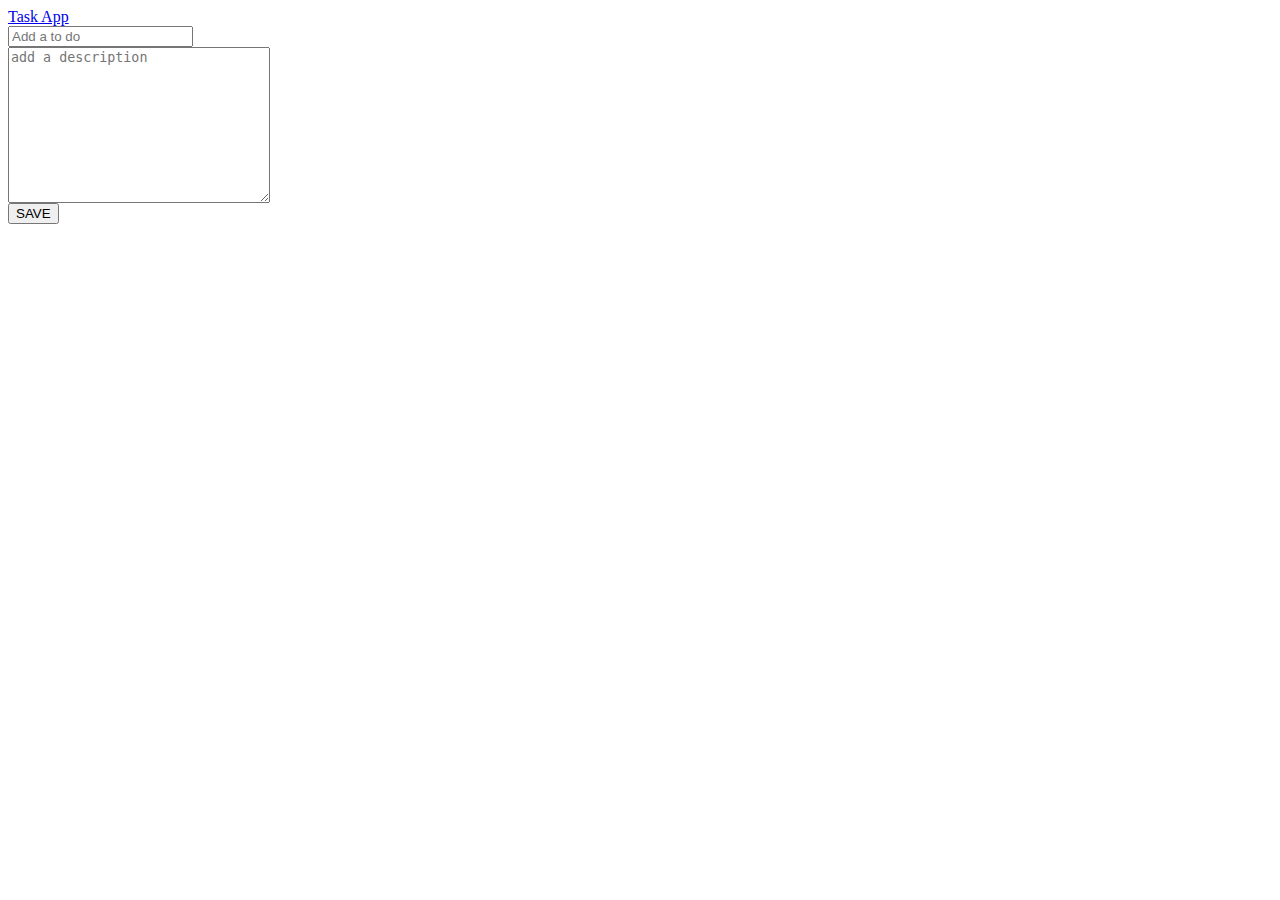
<file: app-tareas.html>
<html lang="en">
<head>
    <meta charset="UTF-8">
    <meta name="viewport" content="width=device-width, initial-scale=1.0">
    <meta http-equiv="X-UA-Compatible" content="ie=edge">
    <link rel="stylesheet" href="https://stackpath.bootstrapcdn.com/bootstrap/4.1.1/css/bootstrap.min.css" integrity="sha384-WskhaSGFgHYWDcbwN70/dfYBj47jz9qbsMId/iRN3ewGhXQFZCSftd1LZCfmhktB" crossorigin="anonymous">
    <title>Document</title>
</head>
<body>
    <nav class="navbar navbar-light bg-light">
        <div class="container">
            <a href="#" class="navbar-brand">Task App</a>
        </div>
    </nav>

    <div class="container">
        <div class="row pt-5">
            <div class="col-md-4 ">
                <div class="card">
                    <div class="card-body">
                        <form id="formTask" >
                        <div class="form-group">
                            <input type="text" id="title" placeholder="Add a to do" class="form-control">
                        </div>
                        <div class="form-group">
                            <textarea id="description" cols="30" rows="10" class="form-control" placeholder="add a description"></textarea>
                        </div>
                        <button type="submit" class="btn btn-primary">SAVE</button>  
                        </form>
                    </div>
                </div>
                
            </div>
            <div class="col-md-8 bg-black">
                <div class="" id="tasks"></div>
            </div>
        </div>
    </div>



        <script src="https://code.jquery.com/jquery-3.3.1.slim.min.js" integrity="sha384-q8i/X+965DzO0rT7abK41JStQIAqVgRVzpbzo5smXKp4YfRvH+8abtTE1Pi6jizo" crossorigin="anonymous"></script>
        <script src="https://cdnjs.cloudflare.com/ajax/libs/popper.js/1.14.3/umd/popper.min.js" integrity="sha384-ZMP7rVo3mIykV+2+9J3UJ46jBk0WLaUAdn689aCwoqbBJiSnjAK/l8WvCWPIPm49" crossorigin="anonymous"></script>
        <script src="https://stackpath.bootstrapcdn.com/bootstrap/4.1.1/js/bootstrap.min.js" integrity="sha384-smHYKdLADwkXOn1EmN1qk/HfnUcbVRZyYmZ4qpPea6sjB/pTJ0euyQp0Mk8ck+5T" crossorigin="anonymous"></script>   
        <script src="js/appScript.js"></script>
    </body>
</html>
</file>
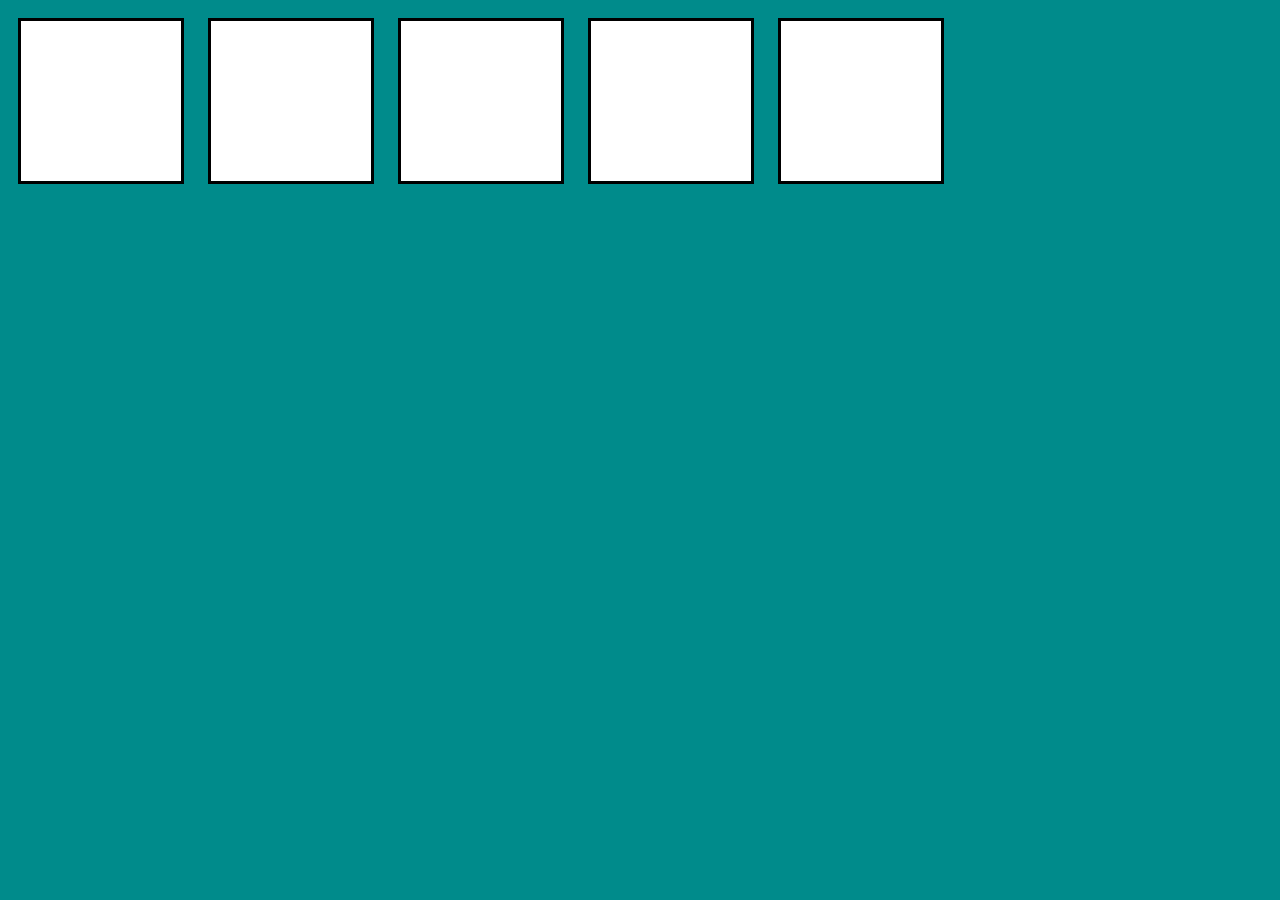
<file: dragAndDrop.html>
<!DOCTYPE html>
<html lang="en">
<head>
    <meta charset="UTF-8">
    <meta name="viewport" content="width=device-width, initial-scale=1.0">
    <meta http-equiv="X-UA-Compatible" content="ie=edge">
    <link rel="stylesheet" href="css/dragStyles.css">
    <title>Drag & Drop </title>
</head>
<body>
    <div class="empty">
        <div class="fill" draggable="true"></div>
    </div>
    <div class="empty"></div>
    <div class="empty"></div>
    <div class="empty"></div>
    <div class="empty"></div>




    <script src="js/dragScript.js"></script>
</body>
</html>
</file>
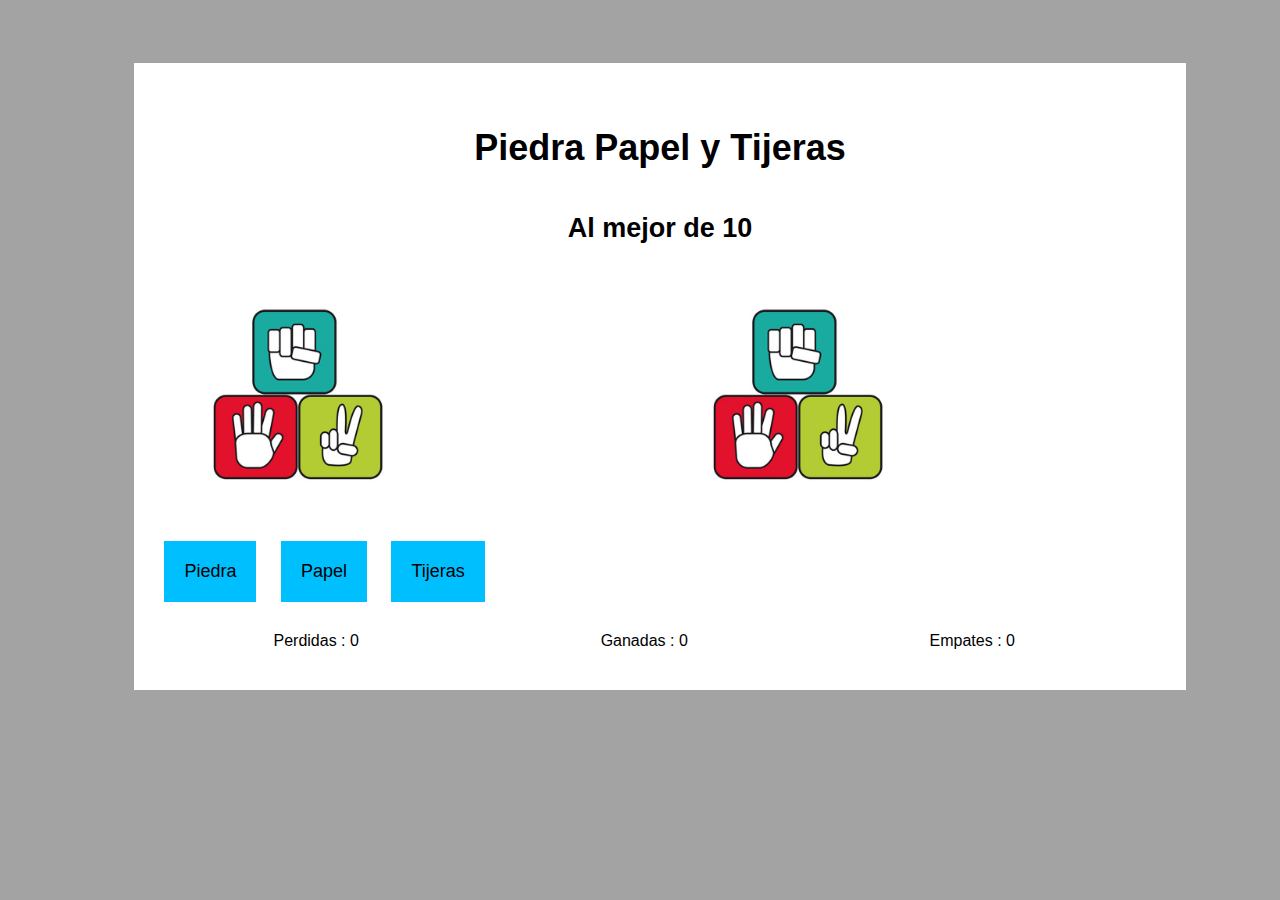
<file: ppt.html>
<!DOCTYPE html>
<html lang="en">

<head>
    <meta charset="UTF-8">
    <meta name="viewport" content="width=device-width, initial-scale=1.0">
    <meta http-equiv="X-UA-Compatible" content="ie=edge">
    <link rel="stylesheet" href="css/pptStyles.css">
    <title>Document</title>
</head>

<body class="zoom">
    <div class="container">
        <div id="header" class="header">
            <h1>Piedra Papel y Tijeras <br> <h2>Al mejor de 10</h2></h1>
            
        </div>
        <div class="jugador">
            <img id="img-jugador" src="img/game.jpg" alt="">

        </div>

        <div class="computadora">
            <img id="img-computadora" src="img/game.jpg" alt="">
        </div>
        <div class="boton-jugar">
            <button class="button-play" value='piedra' onclick="jugar('piedra')">Piedra</button>
            <button class="button-play" value='papel' onclick="jugar('papel')">Papel</button>
            <button class="button-play" value='tijera' onclick="jugar('tijera')">Tijeras</button>
        </div>
        <div class="contador">
            <div class="zoom" id="perdidas">Perdidas : 0</div>
            <div class="zoom" id="ganadas">Ganadas : 0</div>
            <div class="zoom" id="empates">Empates : 0</div>
        </div>
    </div>

    <div id="modal" class="modal ocultar">
        <div class="message">
            <h2 id="resultado"></h2>
            <p>Seguir jugando?</p>
            <button onclick="seguirJugando()" id="seguirJugando">Si</button>
            <button onclick="noSeguirJugando()" id="noSeguirJugando">No</button>
        </div>
    </div>
    <script src="js/pptScript.js"></script>
</body>

</html>
</file>
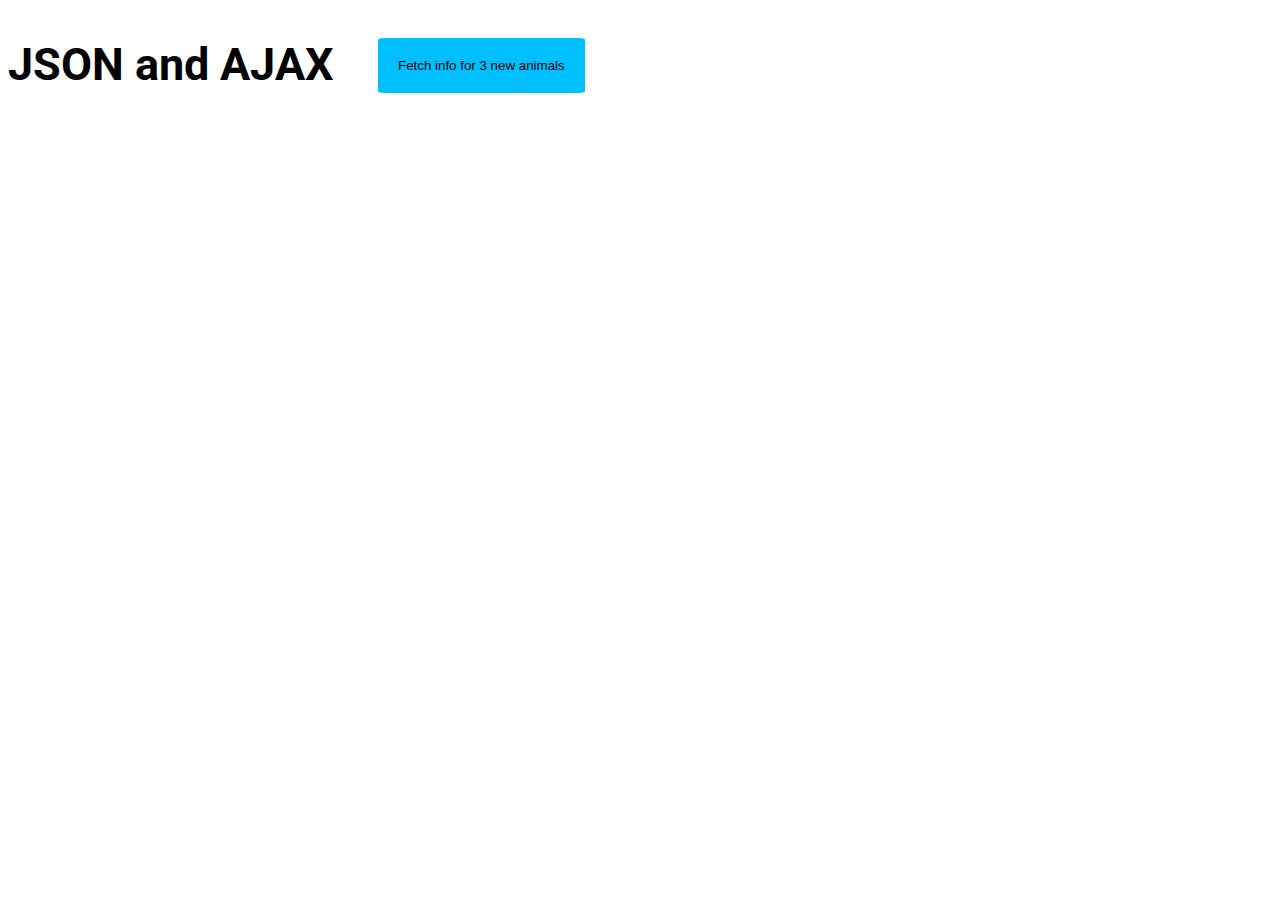
<file: practicaAJAX-JSON.html>
<!DOCTYPE html>
<html lang="en">
<head>
    <meta charset="UTF-8">
    <meta name="viewport" content="width=device-width, initial-scale=1.0">
    <meta http-equiv="X-UA-Compatible" content="ie=edge">
    <title>JSON and AJAX</title>
    <link href="https://fonts.googleapis.com/css?family=Roboto" rel="stylesheet"> 
    <link rel="stylesheet" href="css/stylesPractica1.css">
</head>
<body>
    <header>
        <h1>JSON and AJAX</h1>
        <button id="btn">Fetch info for 3 new animals</button>
    </header>

    <div id="animal-info"></div>

    <script src="js/PracticaJsonAjax.js"></script>
</body>
</html>
</file>
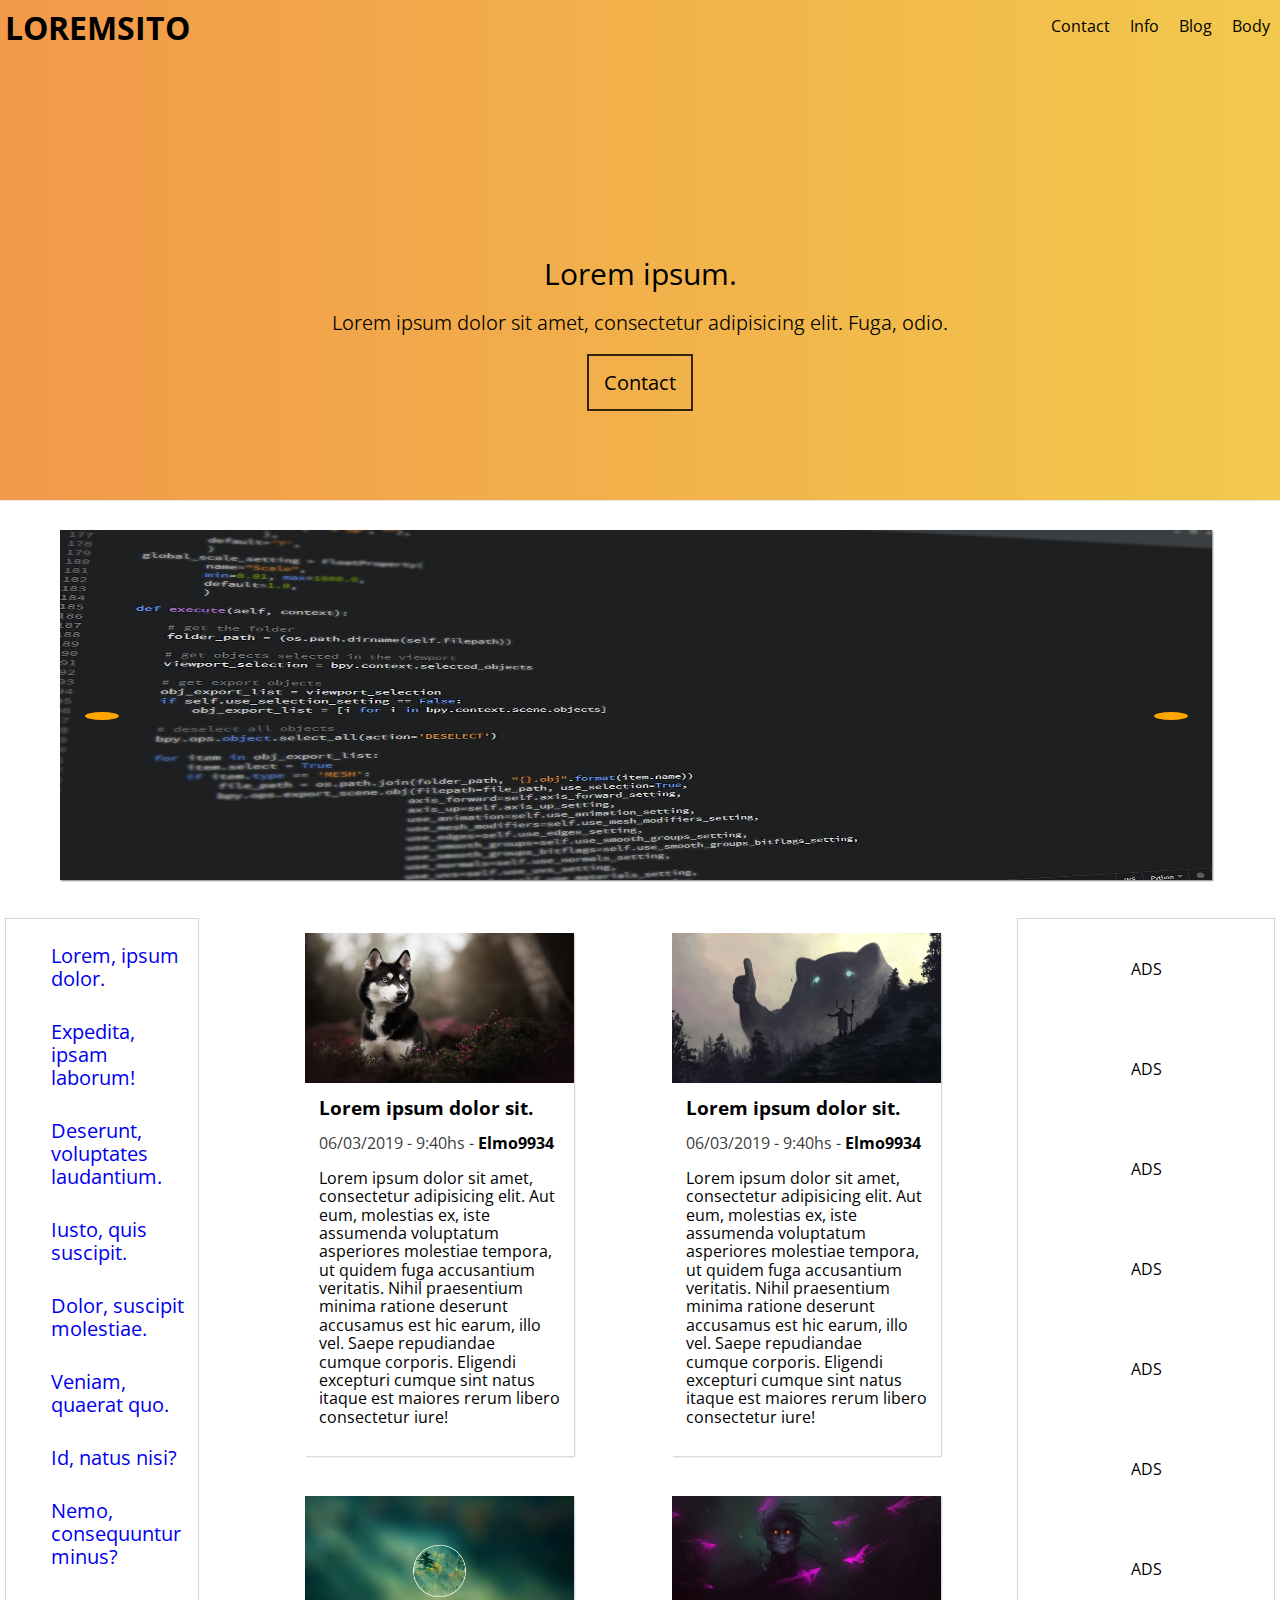
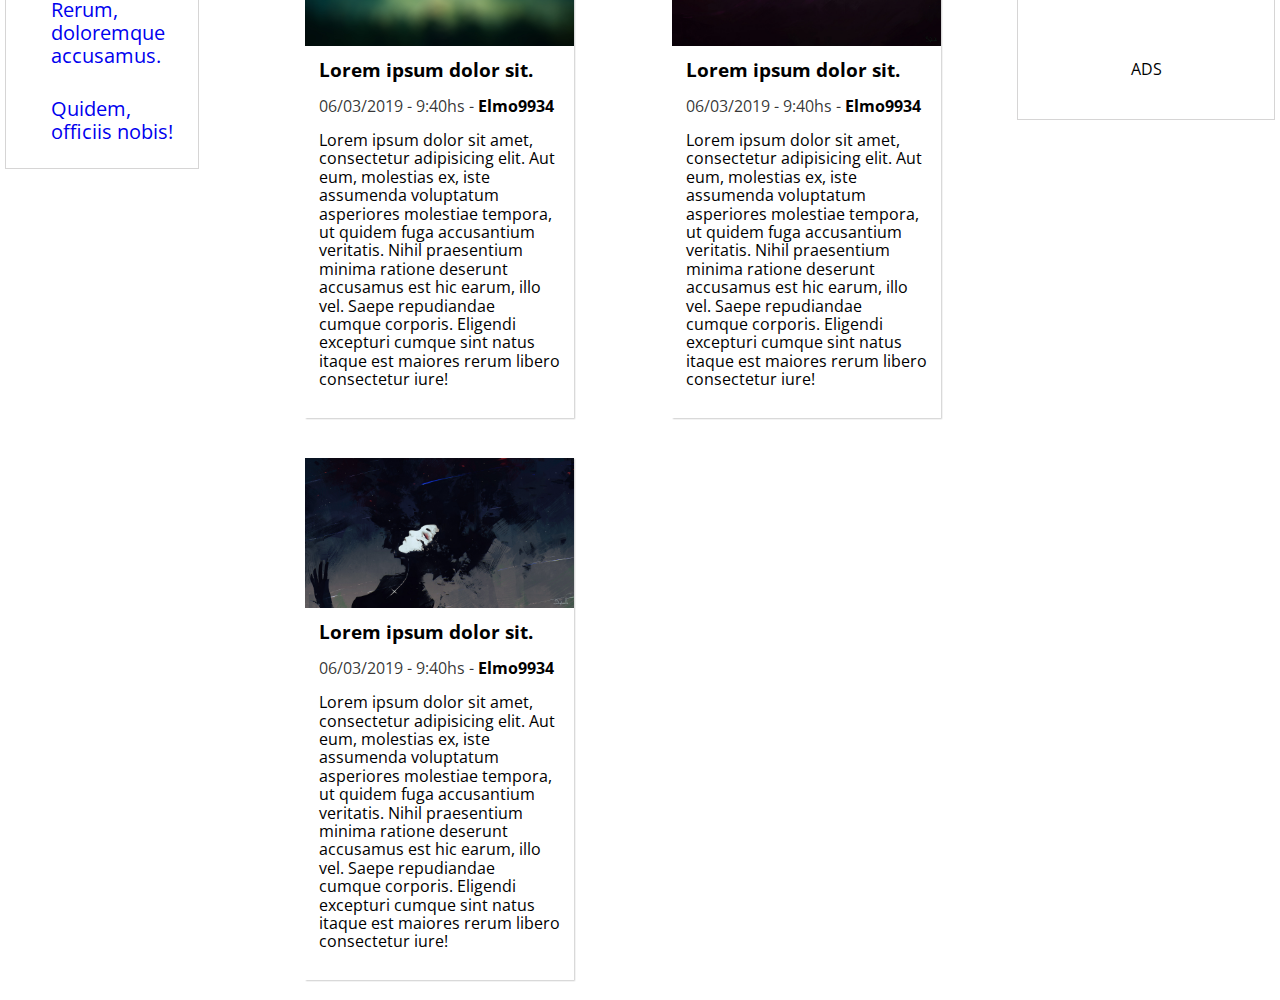
<file: webimagenes.html>
<html>
<head>
    <meta charset="UTF-8">
    <meta name="viewport" content="width=device-width, user-scalable=no, initial-scale=1.0, maximum-scale=1.0, minimum-scale=1.0">
    
    <link rel="stylesheet" href="css/normalize.css">
    <link href="https://fonts.googleapis.com/css?family=Open+Sans:300,400,700" rel="stylesheet">
    <link rel="stylesheet" href="https://use.fontawesome.com/releases/v5.0.13/css/all.css" integrity="sha384-DNOHZ68U8hZfKXOrtjWvjxusGo9WQnrNx2sqG0tfsghAvtVlRW3tvkXWZh58N9jp" crossorigin="anonymous">
    <link rel="stylesheet" href="css/stylesWebImagenes.css">
    
    <title>Document</title>

</head>
<body>
  
   <header>
      <div class="container-img">
            <h1>LOREMSITO</h1>
            <i id="button-menu" class="fas fa-bars"></i>
            <div class="navbar">
              <ul id="list-menu" class="list-navbar ">
                  <li class="item-navbar"><a href="#">Contact</a></li>
                  <li class="item-navbar"><a href="#">Info</a></li>
                  <li class="item-navbar"><a href="#">Blog</a></li>
                  <li class="item-navbar"><a href="#">Body</a></li>
              </ul>
            </div>
            <div class="info-img">
                <h2>Lorem ipsum.</h2>
                <p>Lorem ipsum dolor sit amet, consectetur adipisicing elit. Fuga, odio.</p>
                <button id="info-contact">Contact</button>
            </div>  
      </div>     
   </header>
   <main>
       <section>
           <div class="slider">
               <div class="contenedor-slider">
                   <div class="fas fa-arrow-left" onclick="prev()" id="prev"></div>
                       <img id="img-slider" src="img/galeria1.jpg"  alt="">
                   <div class="fas fa-arrow-right" onclick="next()" id="next"></div>
               </div>
           </div>
       </section>
       <aside id="posts">
           <ul>
               <li><a href="#">Lorem, ipsum dolor.</a></li>
               <li><a href="#">Expedita, ipsam laborum!</a></li>
               <li><a href="#">Deserunt, voluptates laudantium.</a></li>
               <li><a href="#">Iusto, quis suscipit.</a></li>
               <li><a href="#">Dolor, suscipit molestiae.</a></li>
               <li><a href="#">Veniam, quaerat quo.</a></li>
               <li><a href="#">Id, natus nisi?</a></li>
               <li><a href="#">Nemo, consequuntur minus?</a></li>
               <li><a href="#">Rerum, doloremque accusamus.</a></li>
               <li><a href="#">Quidem, officiis nobis!</a></li>  
           </ul>
       </aside>
       
       <aside id="ads"><div class="ads">ADS</div>
       <div class="ads">ADS</div>
       <div class="ads">ADS</div>
       <div class="ads">ADS</div>
       <div class="ads">ADS</div>
       <div class="ads">ADS</div>
       <div class="ads">ADS</div>
       <div class="ads">ADS</div>
    </aside>
       <section class="card-info-section">
           <div class="card-info">
               <figure class="img-card-info">
                   <img  src="img/wall1.jpg" height="100px" width="350px" alt="">
               </figure>
               <div class="info-text">
                  <h3>Lorem ipsum dolor sit.</h3>
                  <p class="date"><time datetime="2015-12-31 23:59">06/03/2019 - 9:40hs - <b>Elmo9934</b> </time></p>
                   <p>Lorem ipsum dolor sit amet, consectetur adipisicing elit. Aut eum, molestias ex, iste assumenda voluptatum asperiores molestiae tempora, ut quidem fuga accusantium veritatis. Nihil praesentium minima ratione deserunt accusamus est hic earum, illo vel. Saepe repudiandae cumque corporis. Eligendi excepturi cumque sint natus itaque est maiores rerum libero consectetur iure!</p>
               </div>
           </div>
       </section>
       <section class="card-info-section">
           <div class="card-info">
               <figure class="img-card-info">
                   <img  src="img/wall2.jpg" height="100px" width="350px" alt="">
               </figure>
               <div class="info-text">
                  <h3>Lorem ipsum dolor sit.</h3>
                  <p class="date"><time datetime="2015-12-31 23:59">06/03/2019 - 9:40hs - <b>Elmo9934</b> </time></p>
                   <p>Lorem ipsum dolor sit amet, consectetur adipisicing elit. Aut eum, molestias ex, iste assumenda voluptatum asperiores molestiae tempora, ut quidem fuga accusantium veritatis. Nihil praesentium minima ratione deserunt accusamus est hic earum, illo vel. Saepe repudiandae cumque corporis. Eligendi excepturi cumque sint natus itaque est maiores rerum libero consectetur iure!</p>
               </div>
           </div>
       </section>
       <section class="card-info-section">
           <div class="card-info">
               <figure class="img-card-info">
                   <img  src="img/wall3.jpg" height="100px" width="350px" alt="">
               </figure>
               <div class="info-text">
                  <h3>Lorem ipsum dolor sit.</h3>
                  <p class="date"><time datetime="2015-12-31 23:59">06/03/2019 - 9:40hs - <b>Elmo9934</b> </time></p>
                   <p>Lorem ipsum dolor sit amet, consectetur adipisicing elit. Aut eum, molestias ex, iste assumenda voluptatum asperiores molestiae tempora, ut quidem fuga accusantium veritatis. Nihil praesentium minima ratione deserunt accusamus est hic earum, illo vel. Saepe repudiandae cumque corporis. Eligendi excepturi cumque sint natus itaque est maiores rerum libero consectetur iure!</p>
               </div>
           </div>
       </section>
       <section class="card-info-section">
           <div class="card-info">
               <figure class="img-card-info">
                   <img  src="img/wall4.jpg" height="100px" width="350px" alt="">
               </figure>
               <div class="info-text">
                  <h3>Lorem ipsum dolor sit.</h3>
                  <p class="date"><time datetime="2015-12-31 23:59">06/03/2019 - 9:40hs - <b>Elmo9934</b> </time></p>
                   <p>Lorem ipsum dolor sit amet, consectetur adipisicing elit. Aut eum, molestias ex, iste assumenda voluptatum asperiores molestiae tempora, ut quidem fuga accusantium veritatis. Nihil praesentium minima ratione deserunt accusamus est hic earum, illo vel. Saepe repudiandae cumque corporis. Eligendi excepturi cumque sint natus itaque est maiores rerum libero consectetur iure!</p>
               </div>
           </div>
       </section>
       <section class="card-info-section">
           <div class="card-info">
               <figure class="img-card-info">
                   <img  src="img/wall5.jpg" height="100px" width="350px" alt="">
               </figure>
               <div class="info-text">
                  <h3>Lorem ipsum dolor sit.</h3>
                  <p class="date"><time datetime="2015-12-31 23:59">06/03/2019 - 9:40hs - <b>Elmo9934</b> </time></p>
                   <p>Lorem ipsum dolor sit amet, consectetur adipisicing elit. Aut eum, molestias ex, iste assumenda voluptatum asperiores molestiae tempora, ut quidem fuga accusantium veritatis. Nihil praesentium minima ratione deserunt accusamus est hic earum, illo vel. Saepe repudiandae cumque corporis. Eligendi excepturi cumque sint natus itaque est maiores rerum libero consectetur iure!</p>
               </div>
           </div>
       </section>
   </main>
   <footer>
      <h2>Lorem ipsum dolor sit amet, consectetur adipisicing elit. Officiis ipsum, sit vel nulla similique cum!</h2>
       <form action="">
           <input type="text">
           <input type="text">
           <input type="submit">
       </form>
       <p>Lorem ipsum dolor sit amet, consectetur adipisicing elit. Aut, veniam!</p>
   </footer>
    <script src="js/Webimagenes.js"></script>
</body>
</html>
</file>
<file: css/dragStyles.css>
body{
    background: darkcyan;
}
.fill{
    background: url('http://source.unsplash.com/random/150x150');
    position: relative;
    height: 150px;
    width: 150px;
    top: 5px;
    left: 5px;
    cursor: pointer; 
}

.empty{
    display: inline-block;
    height: 160px;
    width: 160px;
    margin: 10px;
    border: 3px black solid;
    background: white;
}
.hold{
    border:solid #ccc 4px;
}

.hovered{
    background: #f4f4f4;
    border-style: dashed;
}

.invisible{
    display: none;
}
</file>
<file: css/pptStyles.css>
body{
    background: rgb(163, 163, 163);
    font-family: 'Lucida Sans', 'Lucida Sans Regular', 'Lucida Grande', 'Lucida Sans Unicode', Geneva, Verdana, sans-serif;

}
.container{
    width: 80%;
    margin: 5% 10%;
    background: #fff;
    padding: 20px;
}
.header{
    text-align: center;
    font-size: 18px;
}
.header h1{
    padding: 20px 0px;
}
.jugador{
    padding: 0px;
    margin: 0px;
    width: 49%;
    display: inline-block;
}
.computadora{
    width: 49%;
    display: inline-block;
    padding: 0px;
    margin: 0px;
}
img{
    
    width: 200px;
    
    height: 200px;
    margin: 30px 9%;
    transition: 0.2s all;
}
button{
    margin: 10px ;
    display: inline-block;
    border: none ;
    background: deepskyblue;
    padding: 20px;
    font-size: 18px;
    cursor: pointer;
}
button:hover{
    color: white;
    text-shadow: 1px 1px 2px black;
    transition: 0.2s all;
}
.modal{
    position: absolute;
    width: 100%;
    height: 100%;
    top: 0;
    left: 0;
    background: rgba(000, 000, 000, 0.9)
}
.message{
    text-align: center;
    position: relative;
    top:25%;
    left: 0;
    color: white;
}

.ocultar{
    display: none;
}
.contador{
    width: 100%;
}
.contador div{
    margin: 20px 0px;
    width: 32%;
    display: inline-block;
    text-align: center;
}
.zoom{
    animation: 1s zoom 1;
}
@keyframes zoom{
    0%{
        transform: translateY(-25px) scale(0.75);
        opacity: 0;
    }
    
}
</file>
<file: css/stylesPractica1.css>
body{
    font-family: 'Roboto', sans-serif;
}
h1{
    font-size: 45px;
    display: inline-block;
}

button{
    border: none;
    background: deepskyblue;
    padding: 20px;
    margin-left: 40px;
    margin-top: -20px;
    cursor: pointer; 
    border-radius: 3%;
    transform: translateY(-10px)
}

button:hover{
   background: black;
    color: white;
 
}
.hide-me{ 
    opacity:0.5;
    transform: scale(0.75);
    transition: 0.4s all;
    display: none;
   
}
p{
    padding: 10px;
    box-shadow: 1px 1px 10px rgba(000, 000, 000, 0.2);
   
   
}
.blue{

    color: blue
}
.red {
    color: red;
}
</file>
<file: css/stylesWebImagenes.css>
body{
    margin: 0;
    padding: 0;
    font-family: 'Open Sans', sans-serif;
}


h1,h2,h3,h4,h5,h6{
    padding: 0;
    margin:0;
}
/*------------HEADER---------------*/
.container-img{
    margin: 0;
    padding: 0;
    width: 100%;
    height: 500px;
    background: #f2994a; /* fallback for old browsers */
  background: -webkit-linear-gradient(left, #f2994a, #f2c94c);
  background: -o-linear-gradient(left, #f2994a, #f2c94c);
  background: linear-gradient(to right, #f2994a, #f2c94c); /* Chrome 10-25, Safari 5.1-6 */ /* W3C, IE 10+/ Edge, Firefox 16+, Chrome 26+, Opera 12+, Safari 7+ */
    background: cover;
    background-size: cover;
    z-index: -1;
    box-shadow: 0px 0px 1px gray;
}
.container-img h1{
    padding: 0;
    margin: 0;
    display: inline-block;
}
#button-menu{
    display: inline-block;
    float: right;
    font-size: 35px;
    cursor: pointer;
}
.container-img h1, i{
    margin: 11px;
}
.list-navbar{
    position: relative;
    margin: 0px;
    padding: 0px;
    z-index: 3;
    transition: 0.3s all;
    transform: translateX(-100%);
}
.item-navbar a{
    text-decoration: none;
    display: block;
    padding: 20px;
    color: white;
}
.item-navbar{
    list-style: none;
    width: 100%;
    display: block;
    background: black;
    border-bottom: 3px solid rgba(255,150,0,0.5);
    text-align: center;
}
.item-navbar:hover{
    border-bottom: 3px solid rgba(255,150,0,1);
    color:orange;
}
.item-navbar a:hover{
    color:orange;
}
.aparecer{
    transition: 0.3s all;
    transform: translateX(0%);
    
}
.info-img{
    width: 70%;
    font-size:20px;
    text-align: center;
    position: relative;
    bottom: 140px;
    left: 15%;
    text-align: center;
    z-index: 1;
}
.info-img h2{
    font-weight: 400;
}
.info-img p{
    font-weight: 350;
}
#info-contact{
    background: transparent;
    border:2px solid rgba(0,0,0,0.8);
    padding: 15px;
    
}
#info-contact:hover{
    background: rgba(255, 150, 0,1);
    border:1px solid transparent;
    transition: .5s all;
    animation:1s button linear;
}
/*---------------/HEADER---------------*/

/*-----------------/SLIDER------------------*/
.slider{
   width: 100%;
    margin: 30px 0px;
}
.contenedor-slider{
    width: 100%;
   
}
#prev{
    padding: 3px;
    display: inline-block;
    font-size: 22px;
    text-align: center;
    width: 4%;
    margin: 0px 5px;
    background: orange;
    color: white;
    border-radius: 100% 100%;
    cursor: pointer;
    transform: translateY(-320%) translateX(200%);
}
#next{
    padding: 3px;
    display: inline-block;
    font-size: 22px;
    text-align: center;
    width: 4%;
    margin: 0px 5px;
    background: orange;
    color: white;
    border-radius: 100% 100%;
    cursor: pointer;
    transform: translateX(-200%) translateY(-320%)
    
}
#img-slider{
    display: inline-block;
    width: 83%;
    height: 200px;
    transition: opacity 2s ease-in;
    box-shadow: 1px 1px 1.5px gray;
    
}
#next:hover, #prev:hover{
    background: white;
    color: orange;
}

/*-----------------/SLIDER------------------*/

#posts{
    display: none;
    float: left;
    background: white;
    width: 15%;
    margin: 5px;
    border:1px solid rgba(48, 47, 47, 0.2);
}
#posts ul{
    display: none;
    list-style: none;
}
#posts li{
    display: none;
    display: block;
    font-size: 20px;
    margin: 20px 0px;
    padding: 5px;
}
#posts li a{
    
    text-decoration: none;
}
    

#ads{
    display: none;
    float: right;
    background: white;
    width: 20%;
    text-align:center;
    margin: 5px;
    border:1px solid rgba(48, 47, 47, 0.2);
}
.ads{

    display: none;
    line-height: 100px;
    height: 100px;
    
}


/*----------------MAIN-------------*/
.card-info-section{
    width: 100%;
    background: white;
}
.card-info{
    width: 70%;
    margin: 40px 15%;
    padding: ;
    background:white;
    box-shadow: 0px 0px 1.4px rgba(0,0,0,0.2);
    display: inline-block;
}
.img-card-info{
    width: 100%;
    margin: 0px;
    padding: 0px;
    
}
.img-card-info img{
    width: 100%;
    height: 150px;
}
.info-text{
    padding: 5%;
}
.date{
    color: rgba(0,0,0,0.8);
}
b{
    color: black;
}
/*----------------/MAIN-------------*/

footer{
    display: none;
    position: absolute;
    bottom: 0px;
    left: 0px;
    width: 100%;
    background: black;
    color: orange;
    font-weight: 200;
    
}
footer{
    margin-top: 50px;
    height: 300px;
}
.info-footer{
    width: 80%;
    text-align: center;
    padding: 5%;
    margin: 5%;
    border-bottom: 2px solid ;
    
   
}
.info-footer h4{
    font-weight: lighter;
}
.info-footer-contact{
    width: 80%;
    padding: 5%;
    margin: 0px 5%;
    height: 120px;
}
.info-footer-contact h4,form{
    margin: 30px 0px;
    font-weight: normal;
}
.info-footer-contact input{
    border:none;
    padding: 10px;
    background: white;
}
#submit{
    background: orange;
}
.footer-socials{
    width: 100%;
    
}
.footer-socials li{
    display: inline-block;
    margin: 2%;
}
.footer-socials li a{
    font-size: 20px;
    color: white;
}
.footer-socials p{
 width: 400px;
    margin: 0px 20px;
    padding: 10px;
}

/*--------------QUERYS-----------------*/
@media screen and (min-width:720px){
.container-img{
    margin: 0;
    padding: 0;
    width: 100%;
    height: 500px;
    background: cover;
    background-size: cover;
    z-index: -1;
    box-shadow: 0px 0px 1px gray;
}
.container-img h1{
    padding: 10px 5px;
    margin: 0;
    display: inline-block;
}
#button-menu{
    display: none;
   
}
.container-img h1, i{
    margin: 0px;
}
.list-navbar{
    
    margin: 0px;
    padding: 0px;
    z-index: 0;
    transition: 0.3s all;
    transform: translateY(-120%);
    float: right;
}
.item-navbar a{
    text-decoration: none;
    display: inline-block;
    padding: 10px;
    color: black;
    
}
.item-navbar{
    list-style: none;
    width: auto;
    display: inline-block;
    background: transparent;
    border-bottom: 3px solid transparent;
    float: left;
    
}
.item-navbar:hover{
    border-bottom: 3px solid rgba(0,0,0,1);
    
}
.item-navbar a:hover{
    color: black;
}
.aparecer{
    transition: 0.3s all;
    transform: translateX(0%);
    
}
.info-img{
    width: 70%;
    font-size:20px;
    text-align: center;
    position: relative;
    bottom: -200px;
    left: 15%;
    text-align: center;
    z-index: 1;
    
}
.info-img h2{
    font-weight: 400;
    text-align: center;
    
}
.info-img p{
    font-weight: 350;
    text-align: center;
}
#info-contact{
    background: transparent;
    border:2px solid rgba(0,0,0,0.8);
    padding: 15px;
    
}
#info-contact:hover{
    background: rgba(255, 150, 0,1);
    border:1px solid transparent;
    transition: .5s all;
    animation:1s button linear;
}
.card-info{
    width: 44%;
    margin: 21px ;
    padding: ;
    background:white;
    box-shadow: 0px 0px 1.4px rgba(0,0,0,0.2);
    display: inline-block;
    float: left;
}
.img-card-info{
    width: 100%;
    margin: 0px;
    padding: 0px;
    
}
.img-card-info img{
    width: 100%;
    height: 150px;
}
.info-text{
    padding: 5%;
}
.date{
    color: rgba(0,0,0,0.8);
}
b{
    color: black;
}
    
}
}


@media screen and (min-width:950px){
    #posts, #posts ul, #posts ul li a, #posts ul li, #ads, .ads{
        display: block;
    }

    #img-slider{
    display: inline-block;
    width: 100%;
    height: 350px;
    transition: opacity 2s ease-in;
    box-shadow: 1px 1px 1.5px gray;
    
}
    .slider{
   width: 100%;
    margin: -10px 0px;
}
    #prev{
    padding: 3px;
    display: inline-block;
    font-size: 22px;
    text-align: center;
    width: 4%;
    margin: 0px 5px;
    background: orange;
    color: white;
    border-radius: 100% 100%;
    cursor: pointer;
    transform: translateY(550%) translateX(20%);
}
#next{
    padding: 3px;
    display: inline-block;
    font-size: 22px;
    text-align: center;
    width: 4%;
    margin: 0px 5px;
    background: orange;
    color: white;
    border-radius: 100% 100%;
    cursor: pointer;
    transform: translateX(2000%) translateY(-620%)
    
}
    .card-info-section{
    width: 100%;
}
.card-info{
    width: 41.58%;
    margin: 40px ;
    padding: ;
    background:white;
    box-shadow: 1px 1px 1.4px rgba(0,0,0,0.2);
    display: inline-block;
    float: left;
}
.img-card-info{
    width: 100%;
    margin: 0px;
    padding: 0px;
    
}
.img-card-info img{
    width: 100%;
    height: 150px;
}
.info-text{
    padding: 5%;
}
.date{
    color: rgba(0,0,0,0.8);
}
b{
    color: black;
}
    
}
@media screen and (min-width:1200px){
    #posts, #posts ul, #posts ul li a #post ul li, #ads, .ads{
        display: block;
    }
    .card-info-section{
        width: 60%;
        background: gray;
        margin: 0px 20%;
    }
    .card-info{
    width: 35%;
    margin: 20px 6.4%; ;
    padding: ;
    background:white;
    box-shadow: 1px 1px 1.4px rgba(0,0,0,0.2);
    display: inline-block;
    float: left;
}
.img-card-info{
    width: 100%;
    margin: 0px;
    padding: 0px;
    
}
.img-card-info img{
    width: 100%;
    height: 150px;
}
.info-text{
    padding: 5%;
}
.date{
    color: rgba(0,0,0,0.8);
}
b{
    color: black;
}
    
    #prev{
    padding: 4px;
    display: inline-block;
    font-size: 22px;
    text-align: center;
    width: 2%;
    margin: 0px 5px;
    background: orange;
    color: white;
    border-radius: 100% 100%;
    cursor: pointer;
    transform: translateY(-160px) translateX(80px);
}
#next{
    padding: 4px;
    display: inline-block;
    font-size: 22px;
    text-align: center;
    width: 2%;
    margin: 0px 5px;
    background: orange;
    color: white;
    border-radius: 100% 100%;
    cursor: pointer;
    transform:translateY(-160px) translateX(-80px);
    
}
#img-slider{
    margin:0px 1%;
    display: inline-block;
    width: 90%;
    height: 350px;
    transition: opacity 2s ease-in;
    box-shadow: 1px 1px 1.5px gray;
    
}
}

}

}
</file>
